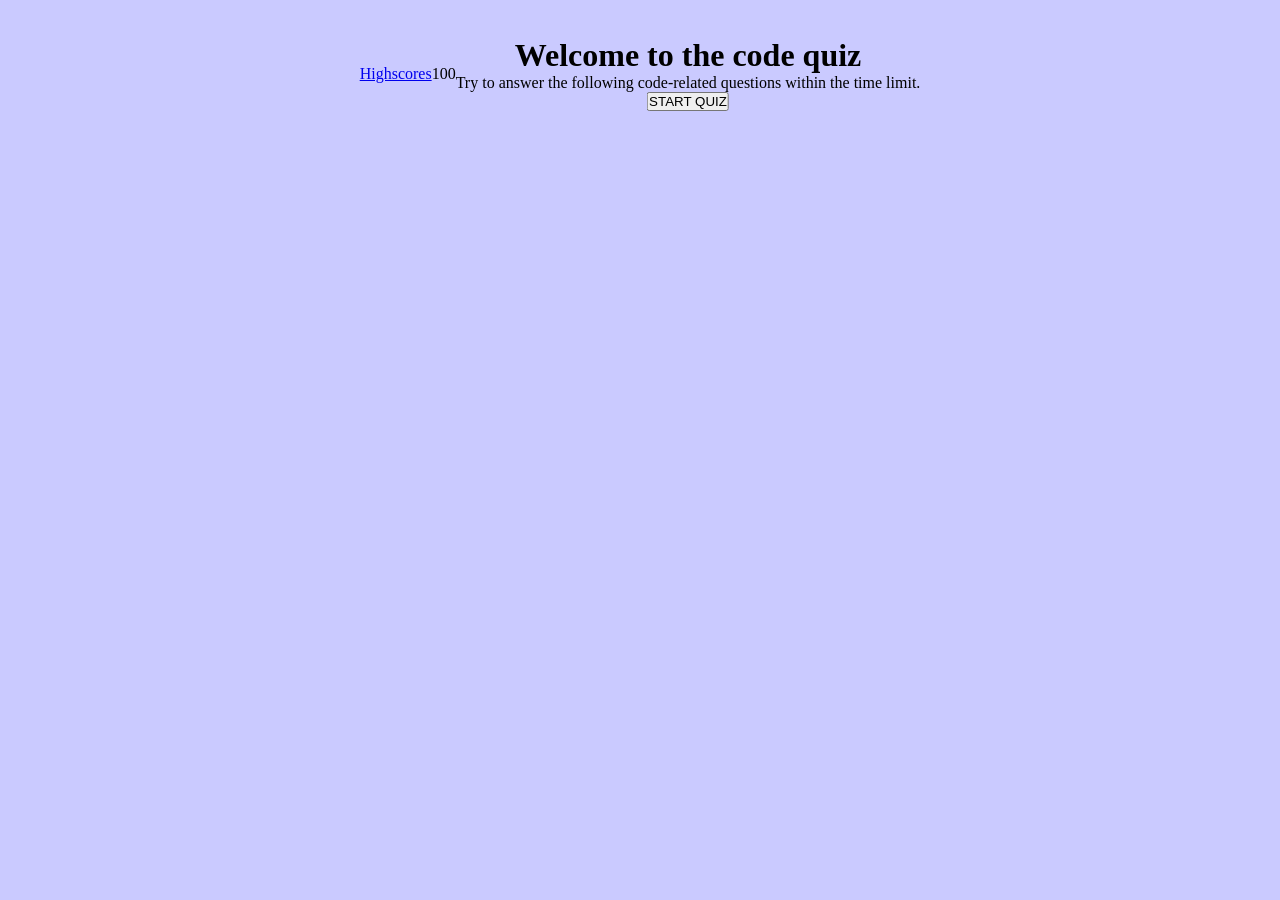
<file: Index.html>
<!DOCTYPE html>
<html lang="en">
<head>
    <meta charset="UTF-8">
    <meta http-equiv="X-UA-Compatible" content="IE=edge">
    <meta name="viewport" content="width=device-width, initial-scale=1.0">
    <link rel="stylesheet" href="./assets/style.css">
    <title>Code-Quiz</title>
</head>
<body>
 <div class="container">
    <div class="header">
        <a href="#return to quiz">Highscores</a>
        <p class="time-container">100</p>
    </div>

    <div class="start-container">
        <h1>Welcome to the code quiz</h1>
        <p>Try to answer the following code-related questions within the time limit.</p>
        <button id="start-btn">START QUIZ</button>
    </div>

    <div class="quiz-container">
        
    </div>
</div>
    <script src="./assets/script.js"></script>
</body>
</html>
</file>
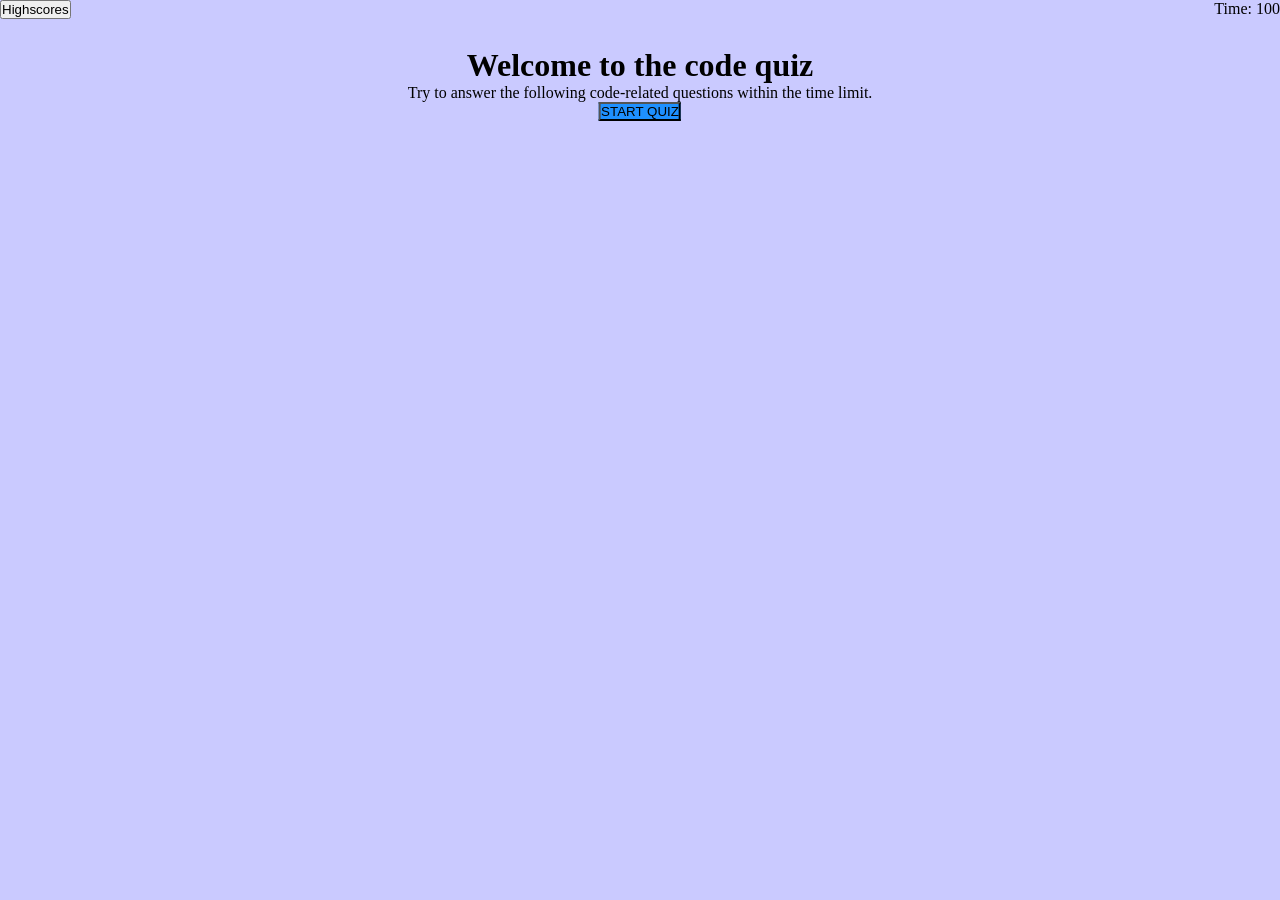
<file: index.html>
<!DOCTYPE html>
<html lang="en">
<head>
    <meta charset="UTF-8">
    <meta http-equiv="X-UA-Compatible" content="IE=edge">
    <meta name="viewport" content="width=device-width, initial-scale=1.0">
    <link rel="stylesheet" href="./assets/style.css">
    <title>Code-Quiz</title>
</head>
<body>
    <div class="header">
        <button id="#highscore-btn">Highscores</button>
        <p class="time-container">Time: 100</p>
    </div>
 <div class="container" >

    <div class="start-container">
        <h1>Welcome to the code quiz</h1>
        <p>Try to answer the following code-related questions within the time limit.</p>
        <button id="start-btn">START QUIZ</button>
    </div>

    <div class="quiz-container">
        
    </div>
        <div class="score-container">
        
    </div>
    <div>
        <div class="score"></div>
    </div>
</div>
    <script src="./assets/script.js"></script>
</body>
</html>
</file>
<file: assets/style.css>
* {
    margin: 0;
    padding: 0;
    box-sizing: border-box;
}

body {
    background-color: rgb(202, 202, 255);
    position: relative;
}

.container {
    position: absolute;
    display: flex;
    justify-content: center;
    text-align: center;
    align-items: center;
    left: 50%;
    top: 50%;
    transform: translate(-50%, 50%);
}

.header {
    justify-content: space-between;
    display: flex;
}


.hide {
    display: none;

}

.show {
    display: contents;
}
</file>
